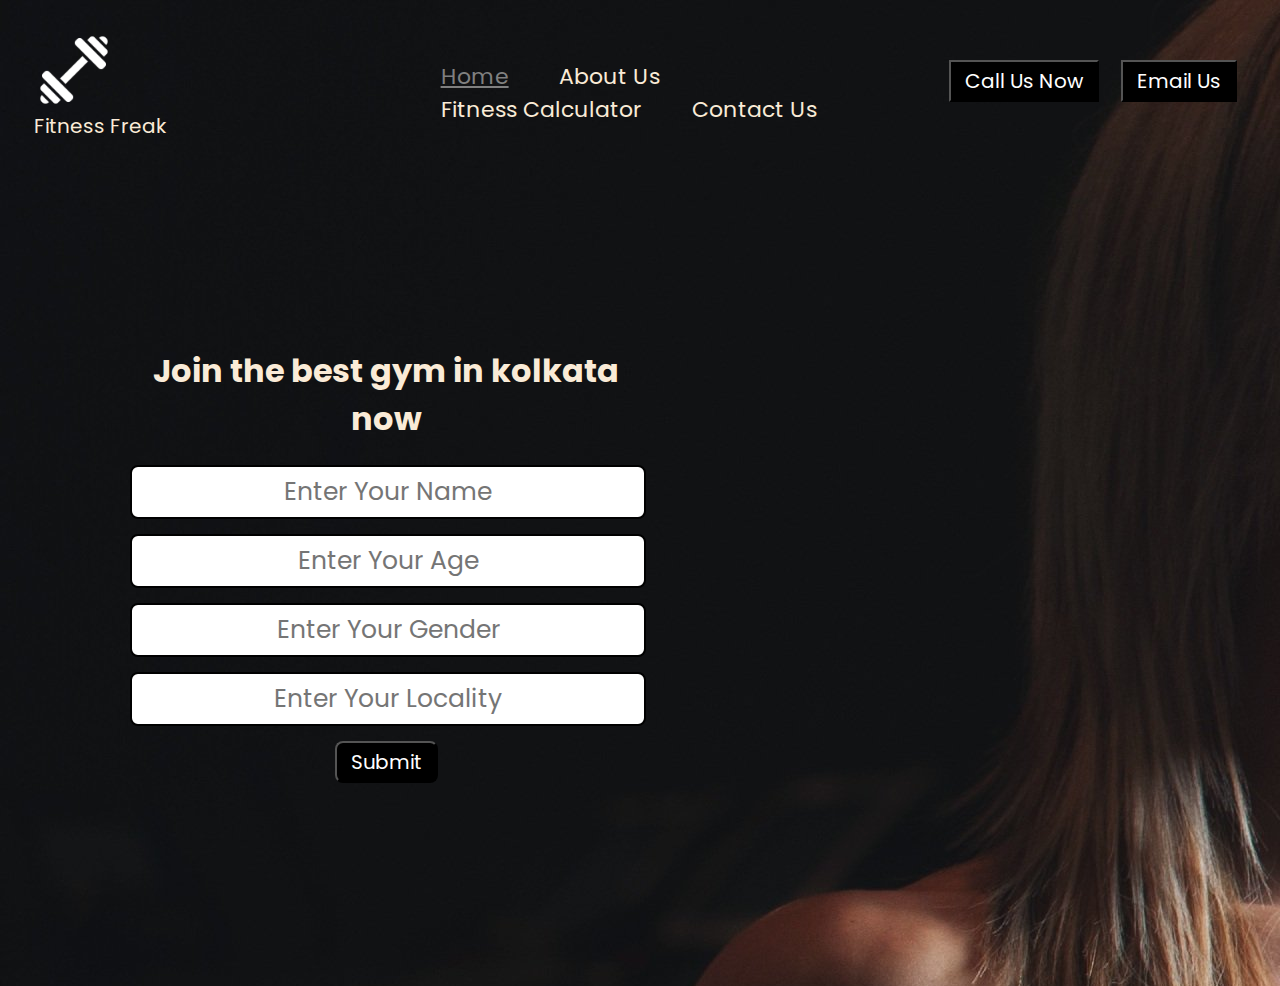
<file: index.html>
<!DOCTYPE html>
<html lang="en">
<head>
    <meta charset="UTF-8">
    <meta name="viewport" content="width=device-width, initial-scale=1.0">
    <title>Fitness Freak</title>
    <link rel="stylesheet" href="../GYM.css">
    <link rel="preconnect" href="https://fonts.googleapis.com">
<link rel="preconnect" href="https://fonts.gstatic.com" crossorigin>
<link href="https://fonts.googleapis.com/css2?family=Poppins:wght@400;700&display=swap" rel="stylesheet">
</head>
<body>
    <header class="header">
        <div class="left">
        <img src="img/Gym-Transparent.png" alt="LOGO">
          <div>Fitness Freak</div>  
        </div>
        <div class="mid">
            <ul class="navbar">
                <li><a href="#" class="active">Home</a></li>
                <li><a href="#">About Us</a></li>
                <li><a href="#">Fitness Calculator</a></li>
                <li><a href="#">Contact Us</a></li>
            </ul>
        </div>
        <div class="right">
            <button class="btn">Call Us Now</button>
            <button class="btn">Email Us</button>
        </div>
    </header>
  
    <div class="container">
        <h1>Join the best gym in kolkata now</h1>
        <form action="">
            <div class="formgroup">
            <input type="text" name="" id="" placeholder="Enter Your Name">
            </div>
            <div class="formgroup">
            <input type="text" name="" id="" placeholder="Enter Your Age">
        </div>
        <div class="formgroup">
            <input type="text" name="" id="" placeholder="Enter Your Gender">
        </div>
        <div class="formgroup">
            <input type="text" name="" id="" placeholder="Enter Your Locality">
        </div>
        <button class="btn">Submit</button>
        </form>
    </div>
</body>
</html>
</file>
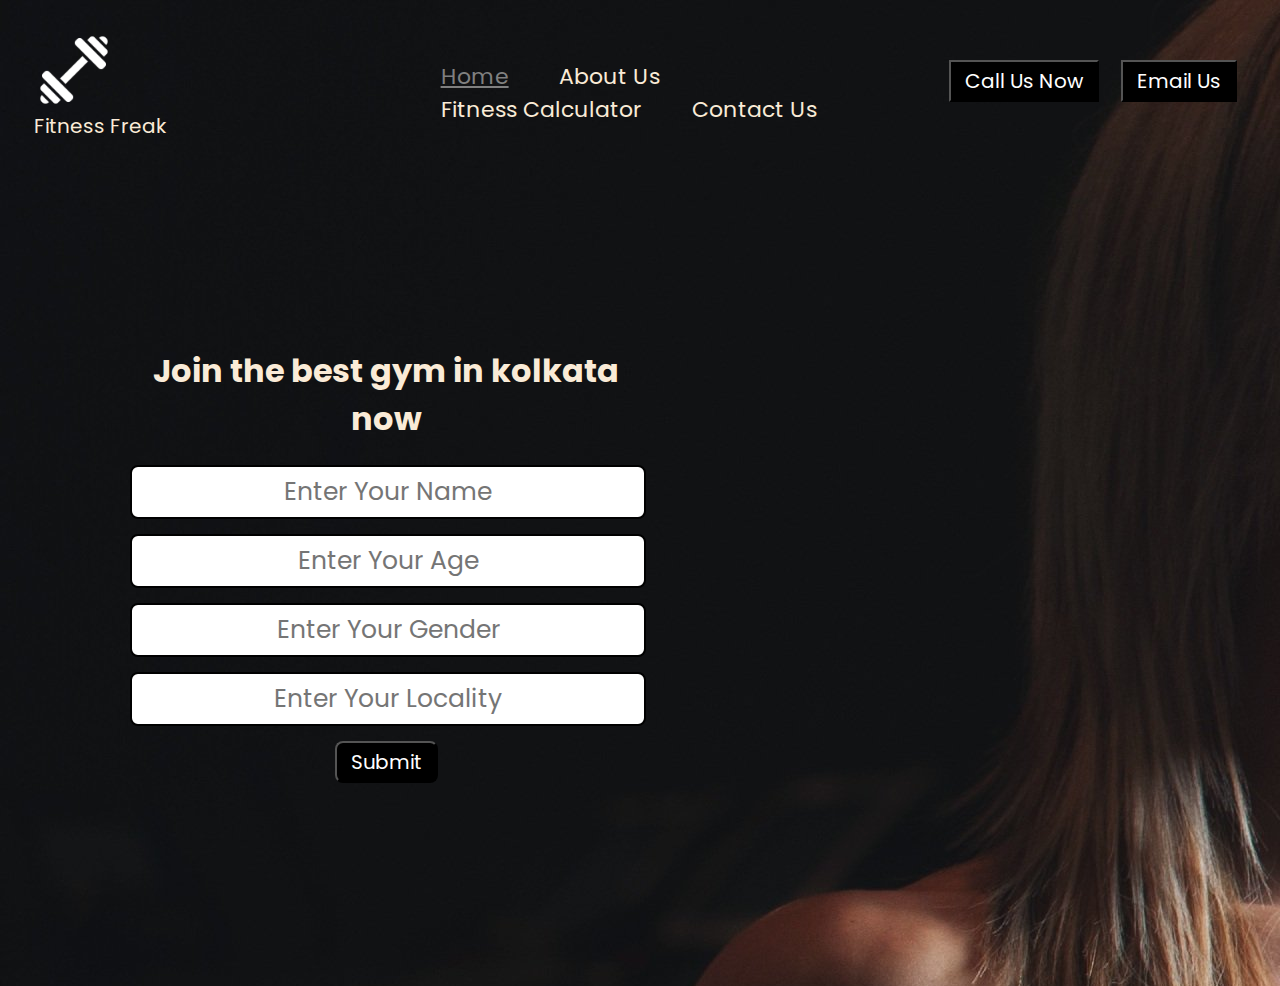
<file: Gym.html>
<!DOCTYPE html>
<html lang="en">
<head>
    <meta charset="UTF-8">
    <meta name="viewport" content="width=device-width, initial-scale=1.0">
    <title>Fitness Freak</title>
    <link rel="stylesheet" href="../GYM.css">
    <link rel="preconnect" href="https://fonts.googleapis.com">
<link rel="preconnect" href="https://fonts.gstatic.com" crossorigin>
<link href="https://fonts.googleapis.com/css2?family=Poppins:wght@400;700&display=swap" rel="stylesheet">
</head>
<body>
    <header class="header">
        <div class="left">
        <img src="img/Gym-Transparent.png" alt="LOGO">
          <div>Fitness Freak</div>  
        </div>
        <div class="mid">
            <ul class="navbar">
                <li><a href="#" class="active">Home</a></li>
                <li><a href="#">About Us</a></li>
                <li><a href="#">Fitness Calculator</a></li>
                <li><a href="#">Contact Us</a></li>
            </ul>
        </div>
        <div class="right">
            <button class="btn">Call Us Now</button>
            <button class="btn">Email Us</button>
        </div>
    </header>
  
    <div class="container">
        <h1>Join the best gym in kolkata now</h1>
        <form action="">
            <div class="formgroup">
            <input type="text" name="" id="" placeholder="Enter Your Name">
            </div>
            <div class="formgroup">
            <input type="text" name="" id="" placeholder="Enter Your Age">
        </div>
        <div class="formgroup">
            <input type="text" name="" id="" placeholder="Enter Your Gender">
        </div>
        <div class="formgroup">
            <input type="text" name="" id="" placeholder="Enter Your Locality">
        </div>
        <button class="btn">Submit</button>
        </form>
    </div>
</body>
</html>
</file>
<file: GYM.css>
body
{
    font-family: 'Poppins', sans-serif;
    margin: 0px;
    padding: 0px;
    background: url('img/bg.jpg');
}
.left
{
    position:absolute;
    left:34px;
    top: 30px;
  /*  border:2px solid red;*/
    display:inline-block;
}
.left img
{
 width: 80px;
 filter:invert(100%);
}
.left div
{
    color: antiquewhite;
    text-align: center;
    line-height: 19px;
    font-size: 20px;
}
.mid
{
    display: block;
    width:41%;
    margin: 60px auto;
    top:400px;
    /*border:2px solid green;*/
}
.right
{
    position:absolute;
    right:34px;
    top: 60px;
 /*   border:2px solid yellow;*/
    display:inline-block;
}
.navbar li
{
    display: inline-block;
    font-size: 22px;
}
.navbar li a
{
    color:antiquewhite;
    text-decoration: none;
    padding:34px 23px;
}
.navbar li a:hover,.navbar li a.active
{
 text-decoration:underline ;
 color:grey;
}
.btn
{
    font-family: 'Poppins', sans-serif;
    margin:0px 9px;
    background-color: black;
    color:white;
    padding: 4px 14px;
    font-size:20px;
    cursor:pointer;
}
.btn:hover
{
 background-color:grey;
}
.container
{
  /*  border:2px solid green;*/
    margin:150px 80px;
    width:40%;
    border-radius: 28px;
    color:antiquewhite;
    padding: 50px;
}
.formgroup input
{
    font-family: 'Poppins', sans-serif;
display: block;
text-align:center;
width:500px;
padding: 6px;
border:2px solid black;
margin:15px auto;
font-size: 25px;
border-radius:8px ;
}
.container h1
{
    text-align: center;
}
.container button
{
    display: block;
  margin:3px auto;
  border-radius: 8px;
}
</file>
